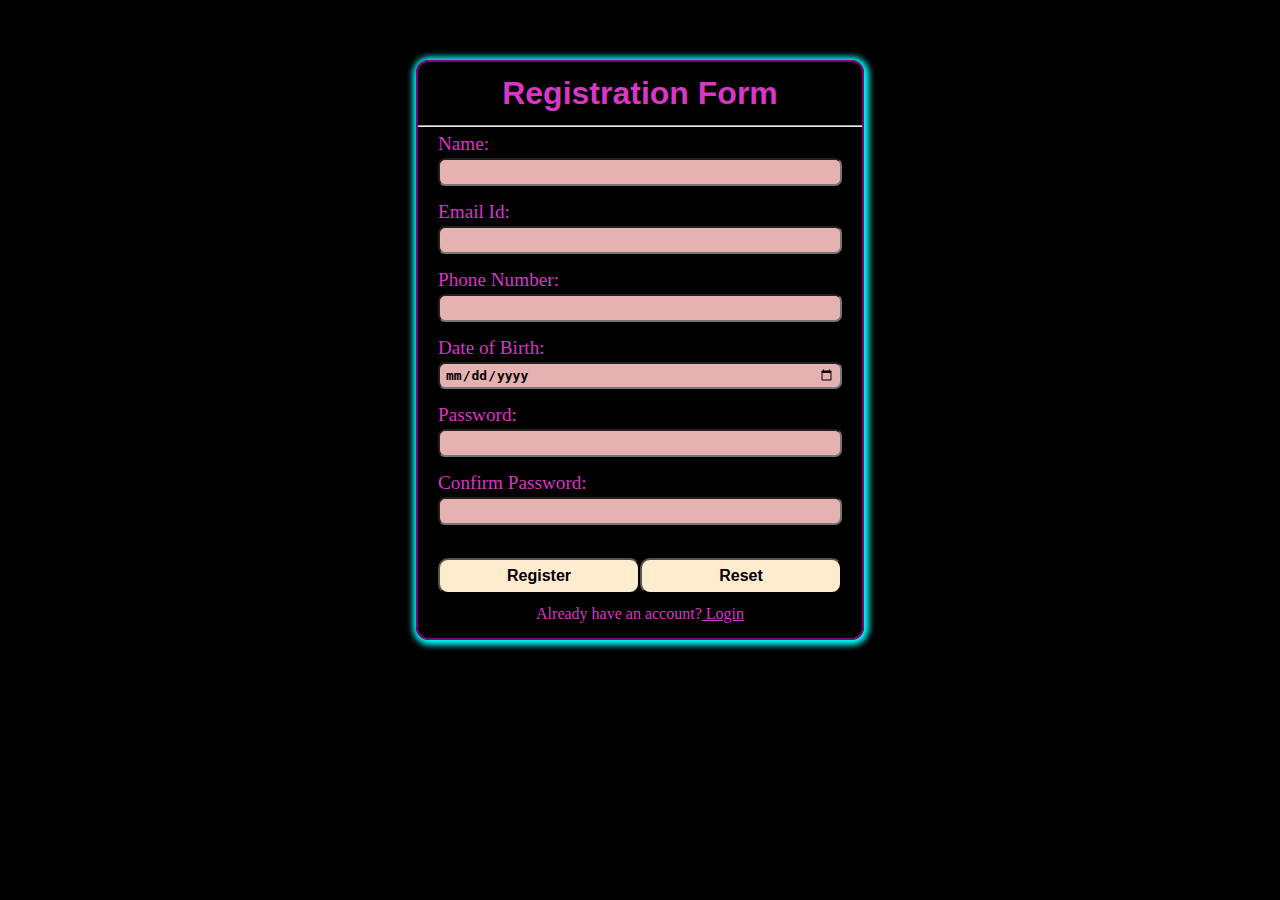
<file: index.html>
<!DOCTYPE html>
<html lang="en">

<head>
    <meta charset="UTF-8">
    <meta http-equiv="X-UA-Compatible" content="IE=edge">
    <meta name="viewport" content="width=device-width, initial-scale=1.0">
    <title>Registration Form</title>
    <link rel="stylesheet" href="style.css">
</head>

<body>
    <!-- Title -->
    <div class="container">
        <div class="heading">
            <h1 class="title">Registration Form</h1>
        </div>
        <hr>

        <!-- Form design -->
        <div class="form">
            <form onsubmit="return validate();" action="registration_form.php" method="post">
                <label for="name">Name:
                    <input type="text" id="name" name="name" required>
                </label>
                <label for="email">Email Id:
                    <input type="email" id="email" name="email" required>
                </label>
                <label for="phNumber">Phone Number:
                    <input type="number" id="phNumber" name="phNumber" required>
                </label>
                <label for="dob">Date of Birth:
                    <input type="date" id="dob" name="dob" required>
                </label>
                <label for="password">Password:
                    <input type="password" id="password" name="password" required>
                </label>
                <label for="Cpassword">Confirm Password:
                    <input type="password" id="Cpassword" name="Cpassword" required>
                </label>

            <br>

                <div class="button">
                    <input type="submit" value="Register">
                    <input type="reset" value="Reset">
                </div>

                <p style="text-align: center;margin-top: 5px;">Already have an account?<a href="login_index.html"> Login</a></p>

            </form>
        </div>
    </div>

    <script>
        function validate()
        {
            let password = document.getElementById('password').value;
            let Cpassword = document.getElementById('Cpassword').value;


            if  ( password != Cpassword )
            {
                alert("Password do not match.");
                return false;
            }
            else
            {
                return true;
            }
        }
    </script>

</body>

</html>
</file>
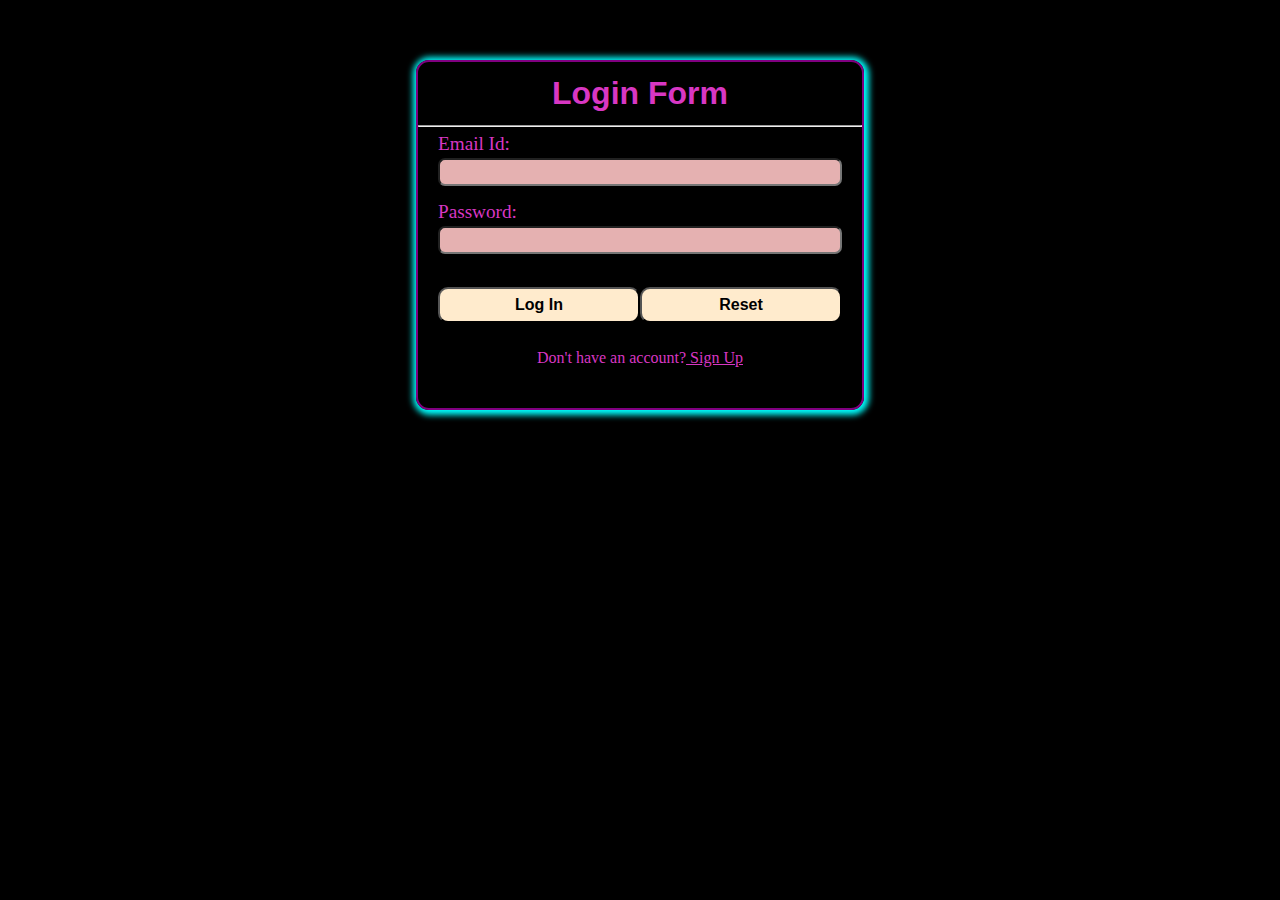
<file: login_index.html>
<!DOCTYPE html>
<html lang="en">

<head>
    <meta charset="UTF-8">
    <meta http-equiv="X-UA-Compatible" content="IE=edge">
    <meta name="viewport" content="width=device-width, initial-scale=1.0">
    <title>Login Form</title>
    <link rel="stylesheet" href="style.css">
</head>

<body>
    <!-- Title -->
    <div class="container" style="height: 350px;">
        <div class="heading">
            <h1 class="title">Login Form</h1>
        </div>
        <hr>

        <!-- Form design -->
        <div class="form">
            <form action="login_form.php" method="post">
                <label for="email">Email Id:
                    <input type="email" id="email" name="email" required>
                </label>
                <label for="password">Password:
                    <input type="password" id="password" name="password" required>
                </label>

            <br>

                <div class="button">
                    <input type="submit" value="Log In">
                    <input type="reset" value="Reset">
                </div>

                <p style="text-align: center; margin-top: 20px;">Don't have an account?<a href="index.html"> Sign Up</a></p>

            </form>
        </div>
    </div>
</body>

</html>
</file>
<file: style.css>
* {
    box-sizing: border-box;
    margin: 0;
    padding: 0;
    color: rgb(216, 55, 195);
}

body {
    background-color: black;
}


.container {
    width: 35%;
    height: 580px;
    border: 2px solid purple;
    margin: 60px auto;
    border-radius: 13px;
    box-shadow: 1px 1px 6px 4px cyan;
}

.heading {
    text-align: center;
    padding: 13px 0px;
    font-family: 'Franklin Gothic Medium', 'Arial Narrow', Arial, sans-serif;
}

label {
    display: block;
    padding: 6px 20px;
    font-size: larger;
    font-family: 'Times New Roman', Times, serif;
}

input[type="text"],
input[type="email"],
input[type="number"],
input[type="password"],
input[type="date"] {
    width: 100%;
    padding: 3px 5px;
    margin: 3px 0px;
    background-color: rgb(229, 177, 177);
    color: black;
    font-weight: bold;
    font-size: medium;
    border-radius: 7px;
    outline: none;

}

.button {
    display: flex;
    width: 100%;
    padding: 6px 20px;
    justify-content: space-around;

}

input[type="submit"],
input[type="reset"] {
    width: 100%;
    padding: 7px 5px;
    font-weight: bold;
    font-size: medium;
    border-radius: 10px;
    cursor: pointer;
    background-color: blanchedalmond;
    color: black;

}

input[type="submit"]:hover,
input[type="reset"]:hover {

    background-color: rgb(110, 14, 125);
    color: white;

}

@media (max-width:1024px) {

    .container {
        width: 50%;
        
    }
}

@media (max-width:768px) {

    .container {
        width: 60%;
        
    }
}

@media (max-width:425px) {

    .container {
        width: 80%;
        
    }
}

@media (max-width:290px) {

    .container {
        width: 95%;
        
    }
}
</file>
